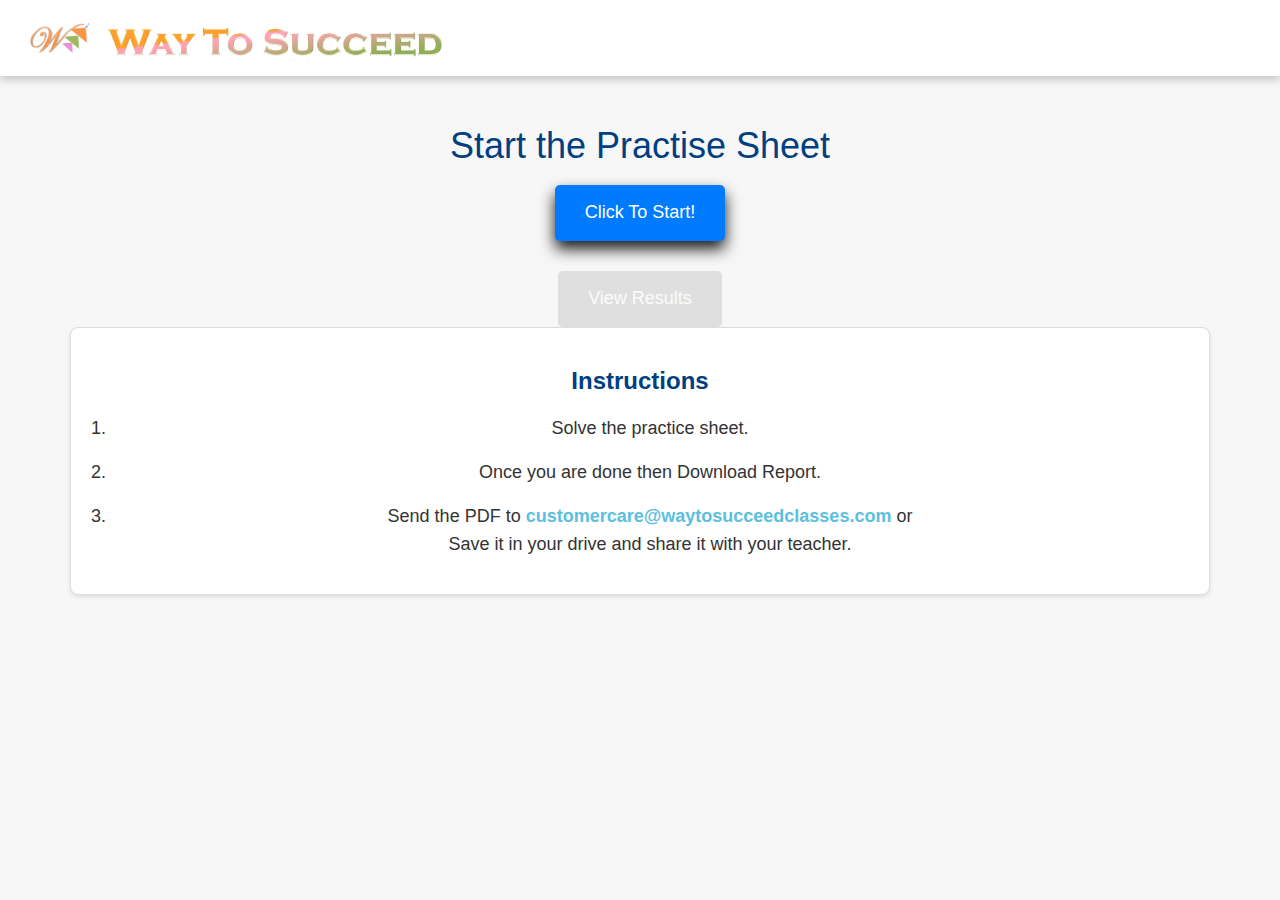
<file: index.html>
<!DOCTYPE html>
<html lang="en">
  <head>
    <meta charset="UTF-8" />
    <meta name="viewport" content="width=device-width, initial-scale=1.0" />
    <title>Topics</title>
    <link
      rel="stylesheet"
      href="https://maxcdn.bootstrapcdn.com/bootstrap/3.4.0/css/bootstrap.min.css"
    />
    <script src="https://ajax.googleapis.com/ajax/libs/jquery/3.4.1/jquery.min.js"></script>
    <script src="https://maxcdn.bootstrapcdn.com/bootstrap/3.4.0/js/bootstrap.min.js"></script>
    <link rel="stylesheet" href="styles.css" />
    <style>
      /* Custom styles for a better layout and larger buttons */
      body {
        background-color: #f7f7f7;
        font-family: Arial, sans-serif;
      }


      .container {
        margin-top: 30px;
      }

      h1 {
        /* margin-bottom: 30px; */
        color: #004080; /* Dark Blue */
      }

      #buttonContainer {
        display: flex;
        flex-wrap: wrap;
        justify-content: center;
      }

      .btn-large {
    font-size: 18px;
    padding: 15px 30px;
    margin: 10px;
    border-radius: 5px;
    transition: background-color 0.3s, color 0.3s, transform 0.2s, box-shadow 0.2s;
    background-color: #007bff; /* Blue background */
    color: white;
    border: none;
    box-shadow: 0 8px 15px rgba(0, 0, 0, 0.901); /* Soft shadow for 3D effect */
}

.btn-large:hover {
    background-color: #003366; /* Darker Blue */
    color: white;
    transform: translateY(-4px); /* Lifting effect */
    box-shadow: 0 10px 20px rgba(0, 0, 0, 0.3); /* Stronger shadow on hover */
}

      .btn.disabled-btn {
        background-color: #d3d3d3; /* Light Gray */
        border-color: #d3d3d3;
        color: #a9a9a9; /* Dark Gray */
        cursor: not-allowed;
      }

      .btn-view-results {
        font-size: 18px;
        padding: 15px 30px;
        margin-top: 20px;
        border-radius: 5px;
        transition: background-color 0.3s, color 0.3s;
        background-color: #5bc0de; /* Bootstrap's info color */
        color: white;
        border: none;
      }

      .btn-view-results:hover {
        background-color: #31b0d5; /* Darker Bootstrap info color */
      }

      .btn-view-results:disabled {
        background-color: #d3d3d3;
        color: #a9a9a9;
        cursor: not-allowed;
      }

      .instructions-container {
        /* margin-top: 40px; */
        padding: 20px;
        background-color: #ffffff; /* White background for contrast */
        border: 1px solid #ddd; /* Light border for definition */
        border-radius: 8px; /* Rounded corners for a softer look */
        box-shadow: 0 2px 4px rgba(0, 0, 0, 0.1); /* Subtle shadow for depth */
      }

      .instructions-heading {
        color: #004080; /* Dark Blue */
        margin-bottom: 20px;
        font-size: 24px; /* Larger font size for heading */
        font-weight: bold; /* Bold text for emphasis */
      }

      .instructions-list {
        font-size: 18px;
        line-height: 1.6;
        list-style-type: decimal;
        padding-left: 20px; /* Add space for list markers */
      }

      .instructions-list li {
        margin-bottom: 15px; /* Space between list items */
      }

      .instructions-email {
        color: #5bc0de; /* Bootstrap's info color */
        text-decoration: none;
        font-weight: bold; /* Bold text for email */
      }

      .instructions-email:hover {
        color: #31b0d5; /* Darker Bootstrap info color */
        text-decoration: underline;
      }
    </style>
    <script>
      const uniqueKey = "OC_C5_ENG";
      const data = JSON.parse(localStorage.getItem(uniqueKey)) || {};
      console.log(data, "dataindex");

      document.addEventListener("DOMContentLoaded", function () {
        fetch("questions.json")
          .then((response) => response.json())
          .then((data) => {
            populateButtons(data.topics);
            updateViewResultsButton(data.topics);
          })
          .catch((error) =>
            console.error("Error loading the JSON file:", error)
          );
      });

      function populateButtons(topics) {
        const buttonContainer = document.getElementById("buttonContainer");
        buttonContainer.innerHTML = ""; // Clear previous buttons
        console.log(topics, "topics");

        topics.forEach((topic) => {
          const button = document.createElement("button");
          button.className = "btn btn-primary btn-large";
          button.innerText = "Click To Start!";
          button.onclick = () => {
            window.location.href = `questions.html?topic=${encodeURIComponent(
              topic.heading
            )}`;
          };

          // const isCompleted = localStorage.getItem(uniqueKey) && JSON.parse(localStorage.getItem(uniqueKey))[topic.heading + '_completed'];

          // // Check if the topic has been completed and disable the button if necessary
          // if (localStorage.getItem(topic.heading + '_completed')) {

          //   button.classList.add('disabled-btn');
          //   button.disabled = true;
          // }
          const isCompleted =
            localStorage.getItem(uniqueKey) &&
            JSON.parse(localStorage.getItem(uniqueKey))[
              topic.heading + "_completed"
            ];

          if (isCompleted) {
            button.classList.add("disabled-btn");
            button.disabled = true;
          }

          buttonContainer.appendChild(button);
        });
      }

      function updateViewResultsButton(topics) {
        const viewResultsButton = document.getElementById("viewResultsButton");
        const allCompleted = topics.every(topic => {
    const isCompleted = localStorage.getItem(uniqueKey) && JSON.parse(localStorage.getItem(uniqueKey))[topic.heading + '_completed'];
    return isCompleted;
  });

  console.log("all", allCompleted);

  if (allCompleted) {
    viewResultsButton.disabled = false;

  } else {
    viewResultsButton.disabled = true;
  }
      }
    </script>
  </head>
  <body>
    <header class="header">
      <img src="./assests/logo/Logo.png" alt="Logo" class="logo" />
      <img src="./assests/logo/header.png" alt="Header" class="header-image" />
    </header>
    <main class="container">
      <h1 class="text-center">Start the Practise Sheet</h1>
      <div id="buttonContainer" class="text-center"></div>
      <div class="text-center">
        <!-- <button id="viewResultsButton" class="btn btn-view-results" disabled>
        <a href="graph.html" style="color: white; text-decoration: none;">View Results</a>
      </button> -->
        <button id="viewResultsButton" class="btn btn-view-results" disabled>
          <a href="graph.html" style="color: white; text-decoration: none"
            >View Results</a
          >
        </button>

        <div class="instructions-container">
          <h2 class="text-center instructions-heading">Instructions</h2>
          <ol class="instructions-list">
            <li>Solve the practice sheet.</li>
            <li>Once you are done then Download Report.</li>
            <li>
              Send the PDF to
              <a
                href="mailto:customercare@waytosucceedclasses.com"
                class="instructions-email"
                >customercare@waytosucceedclasses.com</a
              >
              or <br>
              Save it in your drive and share it with your teacher.
            </li>
          </ol>
        </div>
      </div>
    </main>
  </body>
</html>
</file>
<file: styles.css>
/* General Styles */
body {
    font-family: Arial, sans-serif;
    background-color: #F5F5F5; /* Light gray for background */
    color: #333;
    margin: 0;
    padding: 0;
    font-size: 20px; /* Increased base font size */
  }
  
  .header {
    /* width: 100%; */
    box-shadow: 0 4px 8px rgba(0, 0, 0, 0.2);
    padding: 5px 30px;
    background-color: white; 
text-align: left;    
  
  }
  
  .logo {
    width: 5%; /* Slightly larger logo */
  }
  img{
    vertical-align: middle;
  }
  
  .header-image {
    width: 30%; 
    height: auto;
    margin-bottom: 10px;
  }
  
  #heading {
    margin-top: 25px;
    /* color: #D6B65B;  */
    font-size: 3rem; /* Larger heading font size */
    font-weight: 600;
  }
  .maindiv{
    display: flex;
    gap: 10px;
  }
  .quiz-container {
    margin-top: 40px; /* Increased spacing */
  }
  
  .numdiv {
    font-size: 2.5rem; 
    color: #7A9A5B;
    font-family: Georgia, serif;
  }
  
  .imgdiv img {
    /* margin-top: 30px;  */
  }
  
  #questiondiv {
    padding: 30px; 
    padding-bottom: 0;
    
    background-color: #8FD8D2; 
    border-radius: 10px; /* Slightly more rounded corners */
    box-shadow: 0 2px 5px rgba(0, 0, 0, 0.1);
    font-size: 1.8rem; /* Larger font size for questions */
  }
  #question{
    font-weight: 600;

  }
  
  .menu ul {
    list-style-type: none;
    padding: 0;
  }
  
  .menu li {
    margin-bottom: 20px; /* Increased spacing between options */
    /* font-size: 2rem;  */
    /* color: #D7A2A0; */
    input:hover{
        cursor: pointer;
    }
  }
  
  .btn {
    font-size: 1.7rem; /* Larger font size for buttons */
    background-color: #D5A35F; 
    border-color: #D5A35F; /* Matching border color for buttons */
    color: white;
  }
  
  .btn:hover {
    background-color: #BF6C6C; /* Dark Pastel Red for button hover effect */
    border-color: #BF6C6C; /* Matching border color on hover */
  }
  
  #result {
    margin-top: 20px; /* Increased spacing */
    font-size: 1.8rem; /* Larger font size for results */
    color: #6D8E8F; /* Dark Pastel Teal for result text */
  }
  
  .progress {
    height: 30px; /* Increased height for progress bar */
    margin-top: 20px; /* Increased spacing */
  }
  
  .progress-bar {
    transition: width 0.6s ease;
  }
  
  #picdiv {
     /* margin-top: 40px;  */
     padding-top: 61px; /* Increased padding */
     text-align: center;
     background-image: url(assests/images/background.png);
     color: #333; /* Darker color for text */
     box-shadow: 0 2px 5px rgba(0, 0, 0, 0.1);
     font-size: 1.8rem; /* Larger font size for results and feedback */
     height: 365px;
     width: 815px;
     background-repeat: round;
  }
  
  .smallbtn {
    margin: 10px; /* Increased spacing */
    font-size: 1.5rem; /* Larger font size for small buttons */
    background-color: #FFDE4D; 
    border-color: #6D8E8F; /* Matching border color for small buttons */
    color: black;
  }
  
  .smallbtn:hover {
    background-color:white; 
    border-color: black; 
    color: black
  }
  
  .highlighted-btn {
    background-color: yellow;
    color: black;
    color: #333;
    background-color: #fff;
    border-color: #ccc;
  }
  
  /* CSS for Answered Button */
.answered-btn {
    background-color: #4CAF50; /* Green background for answered button */
    color: white; /* White text color */
}


.next-btn-progress{
  font-size:x-large;
  background-color: #4CAF50; 
  border-color: black; /* Matching border color for buttons */
  color: white;
  font-weight: 700;
}

/* Increase the size of radio buttons */
input[type="radio"] {
  transform: scale(1.5); /* Adjust the scale value as needed */
  margin-right: 10px; /* Add some space between the radio button and the label */
}

/* Adjust the label to align with the larger radio button */
input[type="radio"] + label {
  font-size: 1.2rem; /* Adjust the font size as needed */
}


#options{
  font-size: 2.1rem;
  font-weight: 600;
}

#question{
  font-size: 2.1rem;
}

.modal-dialog {
  max-width: 80%; /* Adjust the percentage as needed */
  width: 80%; /* Ensure the width is applied */
}

.modal-body {
  max-height: 70vh; /* Ensure the content doesn't overflow */
  overflow-y: auto; /* Add a scrollbar for overflowing content */
}
</file>
